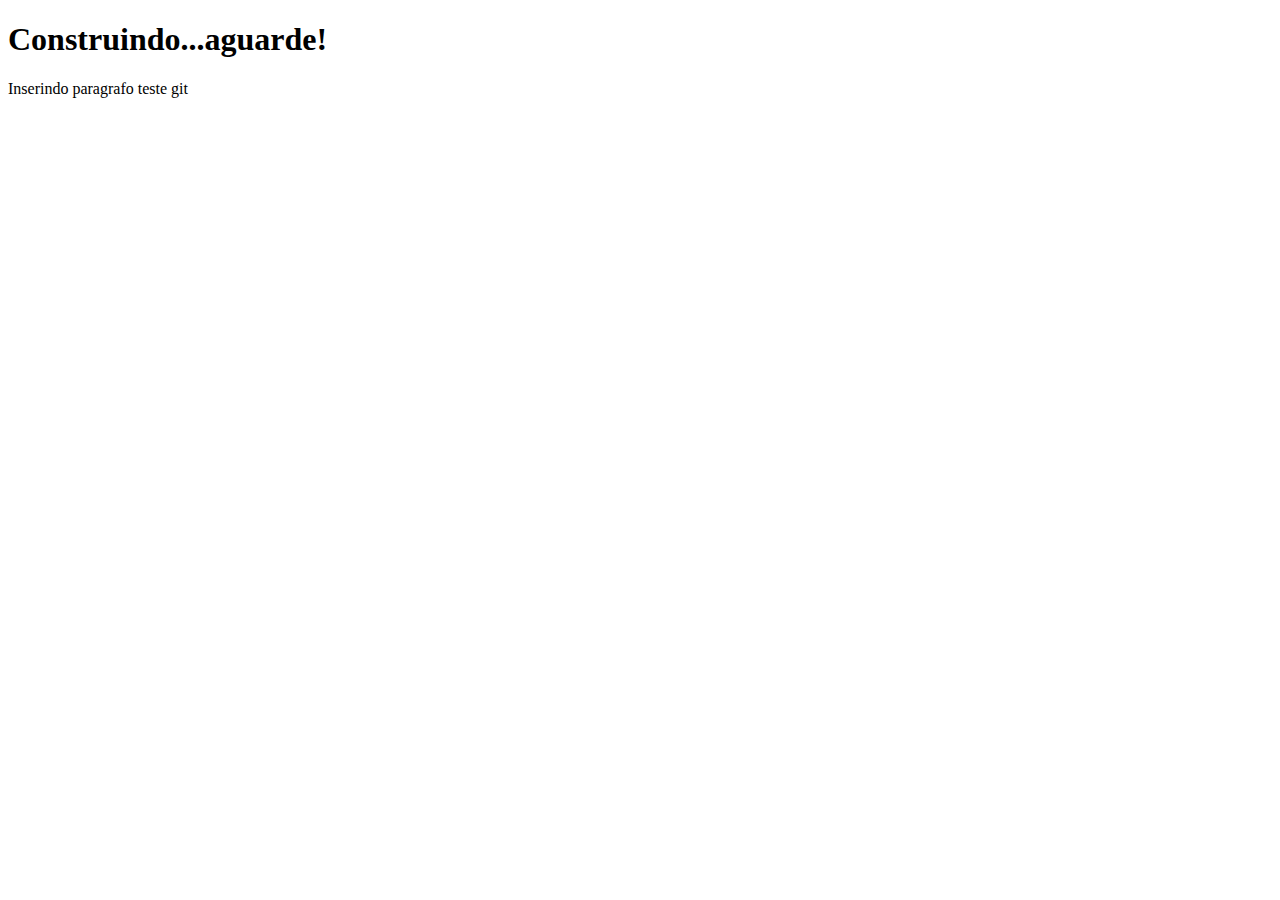
<file: nossos-servicos.html>
<!DOCTYPE html>
<html lang="en">
<head>
    <meta charset="UTF-8">
    <meta name="viewport" content="width=device-width, initial-scale=1.0">
    <title>Pagina em Construção</title>
</head>
<body>
    <h1>Construindo...aguarde!</h1>
    <p>Inserindo paragrafo teste git</p>
</body>
</html>
</file>
